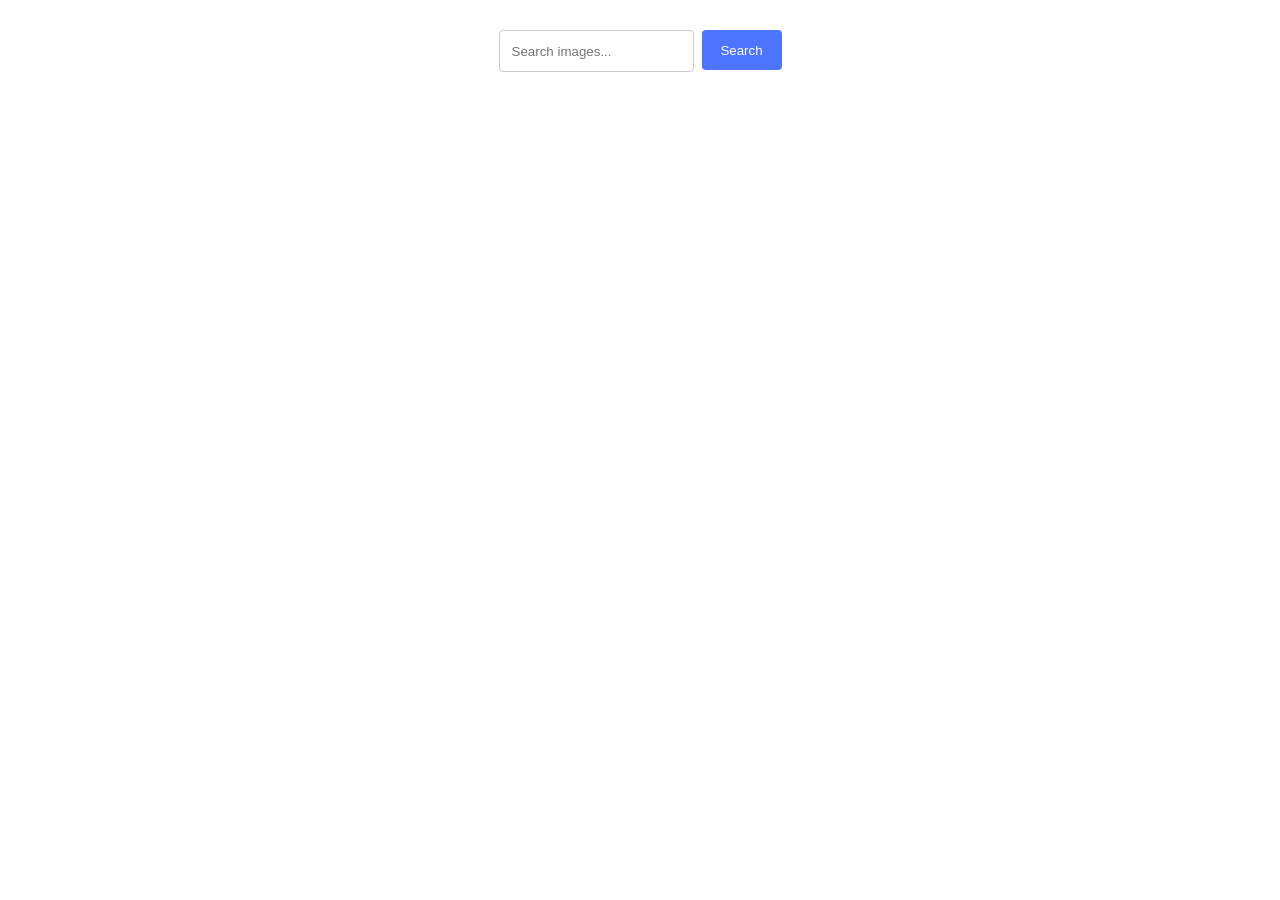
<file: src/index.html>
<!doctype html>
<html lang="en">
  <head>
    <meta charset="UTF-8" />
    <link rel="icon" type="image/svg+xml" href="/favicon.svg" />
    <meta name="viewport" content="width=device-width, initial-scale=1.0" />
    <title>Vanilla App Template</title>
    <link rel="stylesheet" href="./css/styles.css" />
  </head>
  <body>
    <form class="form">
      <label>
        <input
          type="text"
          name="search-text"
          placeholder="Search images..."
          required
        />
      </label>
      <button type="submit">Search</button>
    </form>
    <ul class="gallery"></ul>
    <span class="loader hidden"></span>
    <button type="button" class="load-more hidden">Load more</button>

    <div class="loader hidden"></div>
    <script type="module" src="./main.js"></script>
  </body>
</html>
</file>
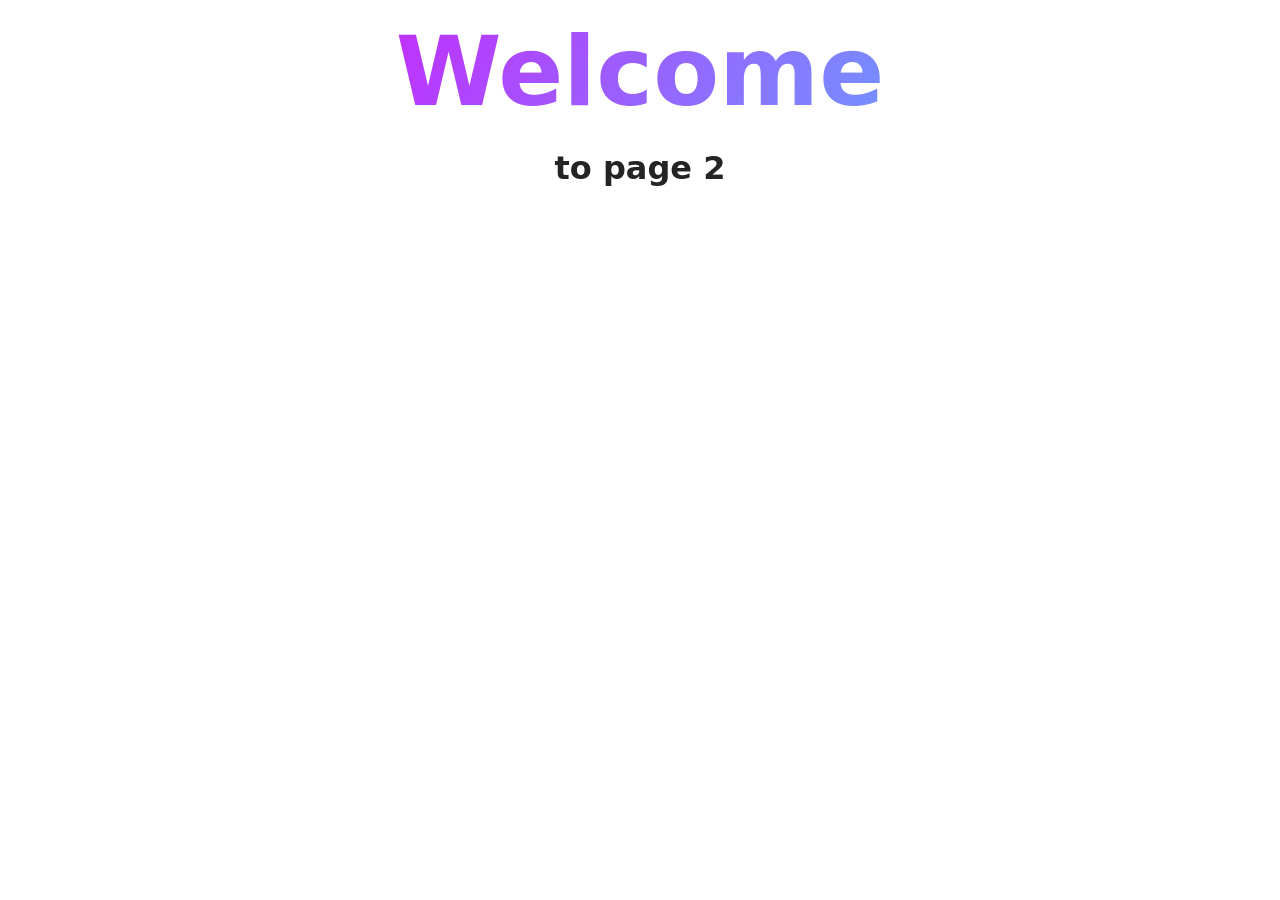
<file: src/page-2.html>
<!DOCTYPE html>
<html lang="en">
  <head>
    <meta charset="UTF-8" />
    <meta http-equiv="X-UA-Compatible" content="IE=edge" />
    <meta name="viewport" content="width=device-width, initial-scale=1.0" />
    <title>Page 2</title>
    <link rel="stylesheet" href="./css/styles.css" />
  </head>
  <body>
    <load
      src="./partials/header.html"
      icon-path="./img/sprite.svg#logo"
      highlight-act="active"
    />

    <main>
      <div class="container">
        <h1 class="main-title">
          <span class="main-title-gradient">Welcome</span> to page 2
        </h1>
        <load src="./partials/back-link.html" />
      </div>
    </main>

    <load src="./partials/footer.html" />
  </body>
</html>
</file>
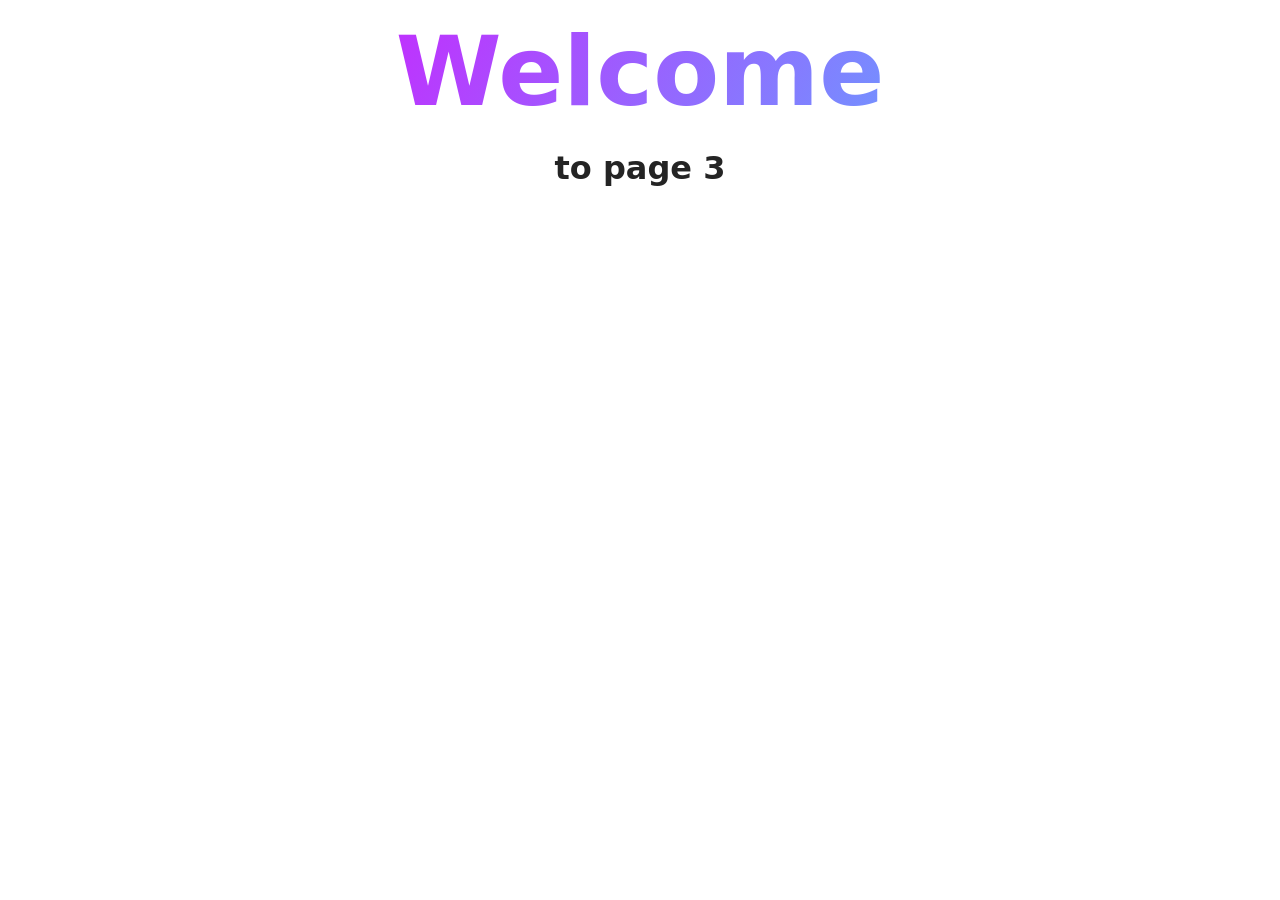
<file: src/page-3.html>
<!DOCTYPE html>
<html lang="en">
  <head>
    <meta charset="UTF-8" />
    <meta http-equiv="X-UA-Compatible" content="IE=edge" />
    <meta name="viewport" content="width=device-width, initial-scale=1.0" />
    <title>Page 3</title>
    <link rel="stylesheet" href="./css/styles.css" />
  </head>
  <body>
    <load
      src="./partials/header.html"
      icon-path="./img/sprite.svg#logo"
      highlight-curr="active"
    />

    <main>
      <div class="container">
        <h1 class="main-title">
          <span class="main-title-gradient">Welcome</span> to page 3
        </h1>
        <load src="./partials/back-link.html" />
      </div>
    </main>

    <load src="./partials/footer.html" />
  </body>
</html>
</file>
<file: src/css/styles.css>
/**
  |============================
  | include css partials with
  | default @import url()
  |============================
*/
/* Common styles */
@import url('./reset.css');
@import url('./base.css');
@import url('./container.css');
@import url('./animations.css');

/* Sections style */
@import url('./header.css');
@import url('./vite-promo.css');
@import url('./badges.css');
@import url('./back-link.css');
@import url('./footer.css');
</file>
